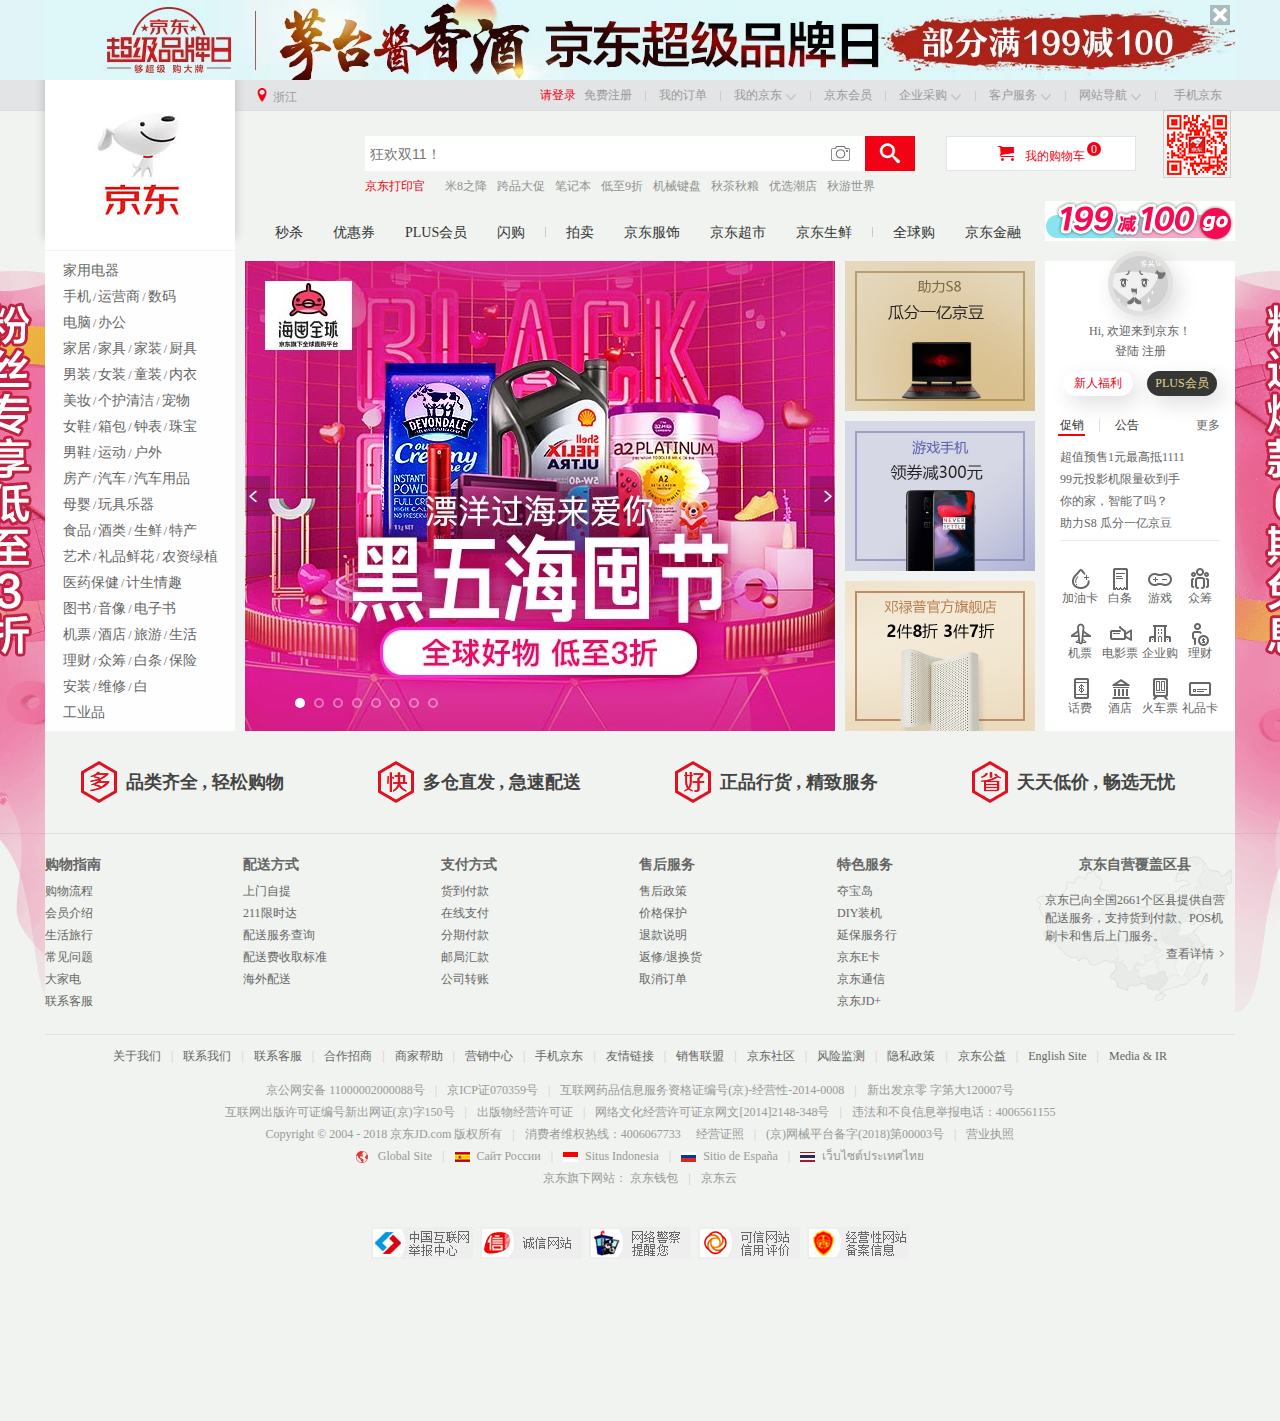
<file: index.html>
<!DOCTYPE html>
<html lang="en">
<head>
	<meta charset="UTF-8">
	<title>京东(JD.COM)-正品低价、品质保障、配送及时、轻松购物！</title>
	<meta name="description" content="京东JD.COM-专业的综合网上购物商城,销售家电、数码通讯、电脑、家居百货、服装服饰、母婴、图书、食品等数万个品牌优质商品.便捷、诚信的服务，为您提供愉悦的网上购物体验!">
	<meta name="Keywords" content="网上购物,网上商城,手机,笔记本,电脑,MP3,CD,VCD,DV,相机,数码,配件,手表,存储卡,京东">
	<link rel="shortcut icon" href="favicon.ico" type="image/x-icon"/>
	<link rel="stylesheet" href="css/normalize.css"/>
	<link rel="stylesheet" href="css/base.css"/>
	<link rel="stylesheet" href="css/index.css"/>
	<script src="js/jquery-1.12.4.js"></script>
	<script>
	        $(function () {
				var flag=0;
				var bannerLength=$(".jd_col2>ul li").length;
				var num=true;
	            $(".col2_r").click(function () {
					if(num){
                        num=false;
					    flag++;
                        flag=flag==bannerLength?0:flag;
                        $(".jd_col2>ul li").eq(flag).stop().fadeIn(function () {
                            num=true;
                        }).siblings().stop().fadeOut();
                        $(".jd_col2>ol li").eq(flag).addClass("col2_spot").siblings().removeClass("col2_spot");
					}
                    return false;

                });
                $(".col2_l").click(function () {
                    if(num){
                        num=false;
                        flag--;
                        flag=flag==-1?bannerLength-1:flag;
                        $(".jd_col2>ul li").eq(flag).stop().fadeIn(function () {
							num=true;
                        }).siblings().stop().fadeOut();
                        $(".jd_col2>ol li").eq(flag).addClass("col2_spot").siblings().removeClass("col2_spot");
					}
                    return false;
                });
	        });
	</script>
</head>
<body>
	<!-- 顶部广告 start -->
	<div class="j_event">
		<a href="#" class="w">
			<i></i>
		</a>
	</div>
	<!-- 顶部广告 end-->
	<!-- 导航栏 start -->
	<div class="shortcut">
		<div class="nav w">
			<div class="dingwei fl">
				<i></i><span>浙江</span>
			</div>
			<ul class="fr">
				<li style="position:relative;">
					<a href="#">手机京东</a>
					<div class="erweima">
						<img src="images/erweima.png" alt="">
					</div>
				</li>
				<li class="spacer fr" style="margin-right: 18px;"></li>
				<li class="dropdown">
					<a href="#">网站导航</a>
					<i></i>
				</li>
				<li class="spacer fr"></li>
				<li class="dropdown">
					<a href="#">客户服务</a>
					<i></i>
				</li>
				<li class="spacer fr"></li>
				<li class="dropdown">
					<a href="#">企业采购</a>
					<i></i>
				</li>
				<li class="spacer fr"></li>
				<li>
					<a href="#">京东会员</a>
				</li>
				<li class="spacer fr"></li>
				<li class="dropdown">
					<a href="#">我的京东</a>
					<i></i>
				</li>
				<li class="spacer fr"></li>
				<li>
					<a href="#">我的订单</a>
				</li>
				<li class="spacer fr"></li>
				<li>
					<a href="#">免费注册</a>
				</li>
				<li class="denglu">
					<a href="#">请登录</a>
				</li>
			</ul>
		</div>
	</div>
	<!-- 导航栏 end -->
	<!-- 头部栏 start -->
	<div class="header">
		<div class="w">
			<div class="logo">
				<h1>
					<a href="#">京东</a>
				</h1>
			</div>
			<div class="search">
				<input type="text" placeholder="狂欢双11！">
				<button></button>
				<i></i>
			</div>
			<!-- 热词部分 -->
		<div class="hotwords">
			<a href="#" class="style-red" style="margin-right: 20px;">京东打印官</a>
			<a href="#">米8之降</a>
			<a href="#">跨品大促</a>
			<a href="#">笔记本</a>
			<a href="#">低至9折</a>
			<a href="#">机械键盘</a>
			<a href="#">秋茶秋粮</a>
			<a href="#">优选潮店</a>
			<a href="#">秋游世界</a>
		</div>
		<!-- 购物车部分 -->
		<div class="shopping">
			<i></i>
			<a href="#">我的购物车</a>
			<em>0</em>
		</div>
		<!-- 促销部分 -->
		<div class="cuxiao">
			<a href="#">
				<img src="images/cuxiao.png" alt="">
			</a>
		</div>
		<!-- 导航栏信息部分 -->
		<div class="navitems">
			<ul class="clearfix">
				<li><a href="#">秒杀</a></li>
				<li><a href="#">优惠券</a></li>
				<li><a href="#">PLUS会员</a></li>
				<li><a href="#">闪购</a></li>
			</ul>
			<div class="spacer"></div>
			<ul class="clearfix">
				<li><a href="#">拍卖</a></li>
				<li><a href="#">京东服饰</a></li>
				<li><a href="#">京东超市</a></li>
				<li><a href="#">京东生鲜</a></li>
			</ul>
			<div class="spacer"></div>
			<ul class="clearfix">
				<li><a href="#">全球购</a></li>
				<li><a href="#">京东金融</a></li>
			</ul>
		</div>
		</div>
		
	</div>
	<!-- 头部栏 end -->
	<!-- main部分start -->
	<div class="main">
		<div class="jd w">
			<div class="jd_col1 fl">
				<ul>
					<li><a href="#">家用电器</a></li>
					<li>
						<a href="#">手机</a>
						<span>/</span>
						<a href="#">运营商</a>
						<span>/</span>
						<a href="#">数码</a>
					</li>
					<li>
						<a href="#">电脑</a>
						<span>/</span>
						<a href="#">办公</a>
					</li>
					<li>
						<a href="#">家居</a>
						<span>/</span>
						<a href="#">家具</a>
						<span>/</span>
						<a href="#">家装</a>
						<span>/</span>
						<a href="#">厨具</a>
					</li>
					<li>
						<a href="#">男装</a>
						<span>/</span>
						<a href="#">女装</a>
						<span>/</span>
						<a href="#">童装</a>
						<span>/</span>
						<a href="#">内衣</a>
					</li>
					<li>
						<a href="#">美妆</a>
						<span>/</span>
						<a href="#">个护清洁</a>
						<span>/</span>
						<a href="#">宠物</a>
					</li>
					<li>
						<a href="#">女鞋</a>
						<span>/</span>
						<a href="#">箱包</a>
						<span>/</span>
						<a href="#">钟表</a>
						<span>/</span>
						<a href="#">珠宝</a>
					</li>
					<li>
						<a href="#">男鞋</a>
						<span>/</span>
						<a href="#">运动</a>
						<span>/</span>
						<a href="#">户外</a>
					</li>
					<li>
						<a href="#">房产</a>
						<span>/</span>
						<a href="#">汽车</a>
						<span>/</span>
						<a href="#">汽车用品</a>
					</li>
					<li>
						<a href="#">母婴</a>
						<span>/</span>
						<a href="#">玩具乐器</a>
					</li>
					<li>
						<a href="#">食品</a>
						<span>/</span>
						<a href="#">酒类</a>
						<span>/</span>
						<a href="#">生鲜</a>
						<span>/</span>
						<a href="#">特产</a>
					</li>
					<li>
						<a href="#">艺术</a>
						<span>/</span>
						<a href="#">礼品鲜花</a>
						<span>/</span>
						<a href="#">农资绿植</a>
					</li>
					<li>
						<a href="#">医药保健</a>
						<span>/</span>
						<a href="#">计生情趣</a>
					</li>
					<li>
						<a href="#">图书</a>
						<span>/</span>
						<a href="#">音像</a>
						<span>/</span>
						<a href="#">电子书</a>
					</li>
					<li>
						<a href="#">机票</a>
						<span>/</span>
						<a href="#">酒店</a>
						<span>/</span>
						<a href="#">旅游</a>
						<span>/</span>
						<a href="#">生活</a>
					</li>
					<li>
						<a href="#">理财</a>
						<span>/</span>
						<a href="#">众筹</a>
						<span>/</span>
						<a href="#">白条</a>
						<span>/</span>
						<a href="#">保险</a>
					</li>
					<li>
						<a href="#">安装</a>
						<span>/</span>
						<a href="#">维修</a>
						<span>/</span>
						<a href="#">白</a>
					</li>
					<li><a href="#">工业品</a></li>
				</ul>
			</div>
			<div class="jd_col2 fl">
				<ul>
					<li>
						<a href="#">
							<img src="images/banner01.jpg" alt="">
						</a>
					</li>
					<li>
						<a href="#">
							<img src="images/banner02.jpg" alt="">
						</a>
					</li>
					<li>
						<a href="#">
							<img src="images/banner03.jpg" alt="">
						</a>
					</li>
					<li>
						<a href="#">
							<img src="images/banner04.jpg" alt="">
						</a>
					</li>
					<li>
						<a href="#">
							<img src="images/banner05.jpg" alt="">
						</a>
					</li>
					<li>
						<a href="#">
							<img src="images/banner06.jpg" alt="">
						</a>
					</li>
					<li>
						<a href="#">
							<img src="images/banner07.jpg" alt="">
						</a>
					</li>
					<li>
						<a href="#">
							<img src="images/banner08.jpg" alt="">
						</a>
					</li>
				</ul>
				<a href="#" class="col2_l"></a>
				<a href="#" class="col2_r"></a>
				<ol>
					<li class="col2_spot"></li>
					<li></li>
					<li></li>
					<li></li>
					<li></li>
					<li></li>
					<li></li>
					<li></li>
				</ol>
			</div>
			<div class="jd_col3 fl">
				<div class="col3_pic1">
					<a href="#">
						<img src="images/col3-pic01.png" alt="">
					</a>
				</div>	
				<div class="col3_pic2">
					<a href="#">
						<img src="images/col3-pic02.png" alt="">
					</a>
				</div>	
				<div class="col3_pic3">
					<a href="#">
						<img src="images/col3-pic03.png" alt="">
					</a>
				</div>	
			</div>
			
			<div class="jd_col4 fl">
				<div class="user">
					<div class="touxiang">
						<a href="#"><img src="images/no_login.jpg" alt=""></a>
					</div>
					<p>
						<span>Hi,</span>
						<a href="#">欢迎来到京东！</a>
					</p>
					<p>
						<a href="#">登陆</a>
						<a href="#">注册</a>
					</p>
					<div class="user_profit">
						<a href="#" class="xinren">新人福利</a>
						<a href="#" class="plus">PLUS会员</a>
					</div>
				</div>
				<div class="news">
					<div class="news_head">
						<a href="javascript:;" class="cuxiao2">促销</a>
						<a href="javascript:;">公告</a>
						<a href="#" class="gengduo">更多</a>
						<div class="line"></div>
					</div>
					<div class="news_body">
						<ul>
							<li><a href="#">超值预售1元最高抵1111</a></li>
							<li><a href="#">99元投影机限量砍到手</a></li>
							<li><a href="#">你的家，智能了吗？</a></li>
							<li><a href="#">助力S8 瓜分一亿京豆</a></li>
						</ul>
					</div>
				</div>
				<div class="col4_service">
					<ul class="clearfix">
						<li>
							<a href="#" class="jiayouka"><span>加油卡</span></a>
						</li>
						<li>
							<a href="#" class="baitiao"><span>白条</span></a>
						</li>
						<li>
							<a href="#" class="youxi"><span>游戏</span></a>
						</li>
						<li>
							<a href="#" class="zhongchou"><span>众筹</span></a>
						</li>
						<li>
							<a href="#" class="jipiao"><span>机票</span></a>
						</li>
						<li>
							<a href="#" class="dianyingpiao"><span>电影票</span></a>
						</li>
						<li>
							<a href="#" class="qiyegou"><span>企业购</span></a>
						</li>
						<li>
							<a href="#" class="licai"><span>理财</span></a>
						</li>
						<li>
							<a href="#" class="huafei"><span>话费</span></a>
						</li>
						<li>
							<a href="#" class="jiudian"><span>酒店</span></a>
						</li>
						<li>
							<a href="#" class="huochepiao"><span>火车票</span></a>
						</li>
						<li>
							<a href="#" class="lipinka"><span>礼品卡</span></a>
						</li>
					</ul>
				</div>
			</div>
		</div>
		<div class="ad">
			<a href=""></a>
		</div>
	</div>














    <!-- main部分end -->
	<!-- 底部start -->
	<div class="footer">
		<div class="service">
			<div class="w">
				<ul>
					<li class="duo">品类齐全 , 轻松购物</li>
					<li class="kuai">多仓直发 , 急速配送</li>
					<li class="hao">正品行货 , 精致服务</li>
					<li class="sheng">天天低价 , 畅选无忧</li>
				</ul>
			</div>
		</div>
		<!-- 帮助栏部分 -->
		<div class="help w">
			<dl>
				<dt>购物指南</dt>
				<dd><a href="#">购物流程</a></dd>
				<dd><a href="#">会员介绍</a></dd>
				<dd><a href="#">生活旅行</a></dd>
				<dd><a href="#">常见问题</a></dd>
				<dd><a href="#">大家电</a></dd>
				<dd><a href="#">联系客服</a></dd>
			</dl>
			<dl>
				<dt>配送方式</dt>
				<dd><a href="#">上门自提</a></dd>
				<dd><a href="#">211限时达</a></dd>
				<dd><a href="#">配送服务查询</a></dd>
				<dd><a href="#">配送费收取标准</a></dd>
				<dd><a href="#">海外配送</a></dd>
			</dl>
			<dl>
				<dt>支付方式</dt>
				<dd><a href="#">货到付款</a></dd>
				<dd><a href="#">在线支付</a></dd>
				<dd><a href="#">分期付款</a></dd>
				<dd><a href="#">邮局汇款</a></dd>
				<dd><a href="#">公司转账</a></dd>
			</dl>
			<dl>
				<dt>售后服务</dt>
				<dd><a href="#">售后政策</a></dd>
				<dd><a href="#">价格保护</a></dd>
				<dd><a href="#">退款说明</a></dd>
				<dd><a href="#">返修/退换货</a></dd>
				<dd><a href="#">取消订单</a></dd>
			</dl>
			<dl>
				<dt>特色服务</dt>
				<dd><a href="#">夺宝岛</a></dd>
				<dd><a href="#">DIY装机</a></dd>
				<dd><a href="#">延保服务行</a></dd>
				<dd><a href="#">京东E卡</a></dd>
				<dd><a href="#">京东通信</a></dd>
				<dd><a href="#">京东JD+</a></dd>
			</dl>
			<div class="cover fl">
				<h5>京东自营覆盖区县</h5>
				<p>京东已向全国2661个区县提供自营配送服务，支持货到付款、POS机刷卡和售后上门服务。</p>
				<p class="xiangqing"><a href="#">查看详情<i></i></a></p>
			</div>
		</div>
		<!-- 版权栏部分 -->
		<div class="copyright">
			<p class="link">
				<a href="#">关于我们</a>
				<span>|</span>
				<a href="#">联系我们</a>
				<span>|</span>
				<a href="#">联系客服</a>
				<span>|</span>
				<a href="#">合作招商</a>
				<span>|</span>
				<a href="#">商家帮助</a>
				<span>|</span>
				<a href="#">营销中心</a>
				<span>|</span>
				<a href="#">手机京东</a>
				<span>|</span>
				<a href="#">友情链接</a>
				<span>|</span>
				<a href="#">销售联盟</a>
				<span>|</span>
				<a href="#">京东社区</a>
				<span>|</span>
				<a href="#">风险监测</a>
				<span>|</span>
				<a href="#">隐私政策</a>
				<span>|</span>
				<a href="#">京东公益</a>
				<span>|</span>
				<a href="#">English Site</a>
				<span>|</span>
				<a href="#">Media & IR</a>
			</p>
			<div class="copyright_info">
				<p>
					<a href="#">京公网安备 11000002000088号</a>
					<span class="copyright_words">|</span>
					<span >京ICP证070359号</span>
					<span class="copyright_words">|</span>
					<a href="#">互联网药品信息服务资格证编号(京)-经营性-2014-0008</a>
					<span class="copyright_words">|</span>
					<span >新出发京零 字第大120007号</span>
				</p>
				<p>
					<span>互联网出版许可证编号新出网证(京)字150号</span>
					<span class="copyright_words">|</span>
					<a href="#">出版物经营许可证</a>
					<span class="copyright_words">|</span>
					<a href="#">网络文化经营许可证京网文[2014]2148-348号</a>
					<span class="copyright_words">|</span>
					<span>违法和不良信息举报电话：4006561155</span>
				</p>
				<p>
					<span>Copyright © 2004 - 2018  京东JD.com 版权所有</span>
					<span class="copyright_words">|</span>
					<span>消费者维权热线：4006067733</span>
					<a href="#" style="margin-left:12px">经营证照</a>
					<span class="copyright_words">|</span>
					<span>(京)网械平台备字(2018)第00003号</span>
					<span class="copyright_words">|</span>
					<a href="#">营业执照</a>
				</p>
				<p>
					<a href="#"><i class="pic01"></i>Global Site</a>
					<span class="copyright_words">|</span>
					<a href="#"><i class="pic02"></i>Сайт России</a>
					<span class="copyright_words">|</span>
					<a href="#"><i class="pic03"></i>Situs Indonesia</a>
					<span class="copyright_words">|</span>
					<a href="#"><i class="pic04"></i>Sitio de España</a>
					<span class="copyright_words">|</span>
					<a href="#"><i class="pic05"></i>เว็บไซต์ประเทศไทย</a>
				</p>
				<p>
					<span>京东旗下网站：</span>
					<a href="#">京东钱包</a>
					<span class="copyright_words">|</span>
					<a href="#">京东云</a>
				</p>
				<p class="copyright_auth">
					<a href="#" class="auth_01"></a>
					<a href="#" class="auth_02"></a>
					<a href="#" class="auth_03"></a>
					<a href="#" class="auth_04"></a>
					<a href="#" class="auth_05"></a>
				</p>
			</div>
		</div>
	</div>
	<!-- 底部end -->
</body>
</html>
</file>
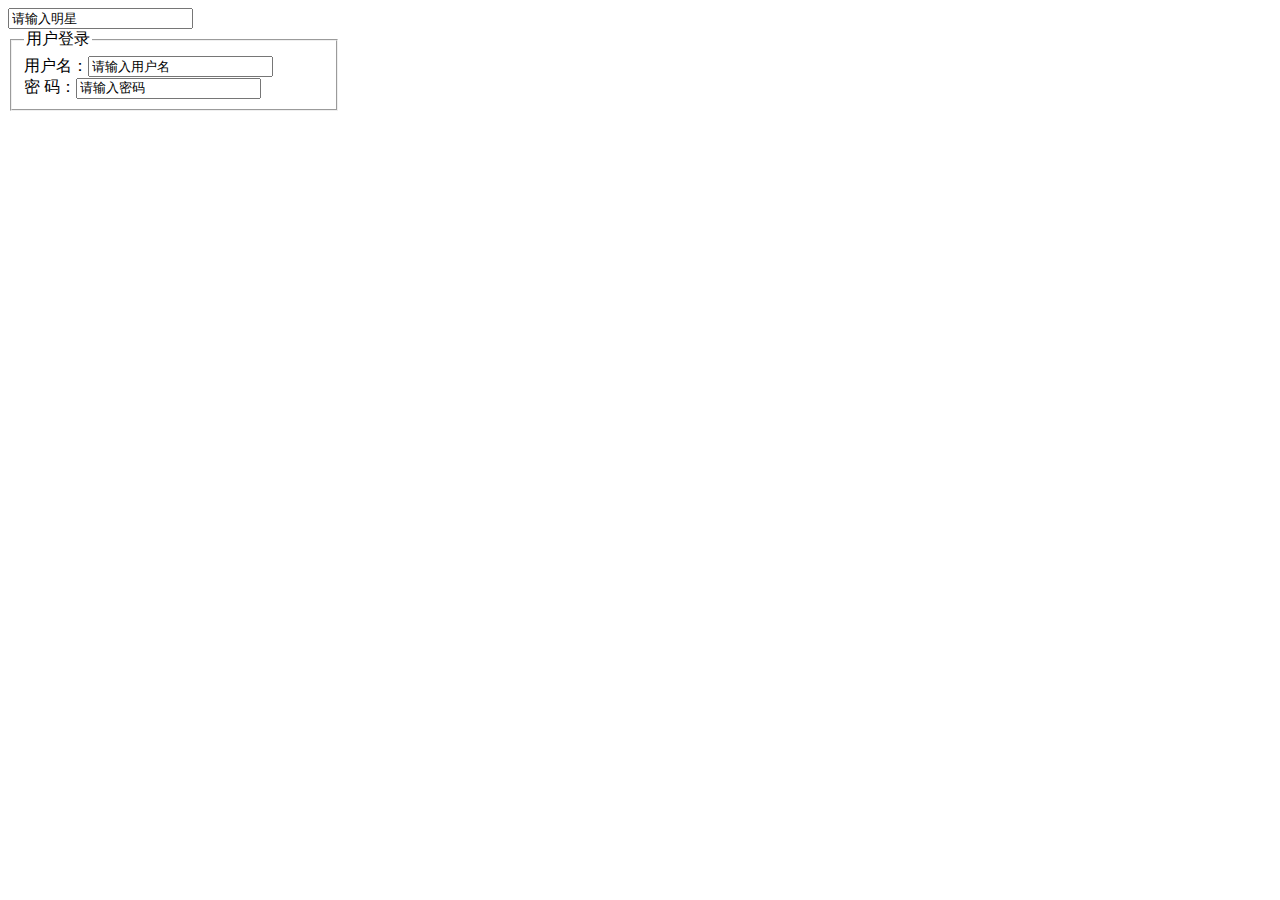
<file: css/02 表单验证.html>
<!DOCTYPE html>
<html lang="en">
<head>
	<meta charset="UTF-8">
	<title>Document</title>
	<style>
		fieldset {
			width: 300px;
		}
	</style>
</head>
<body>
	<input type="text" value="请输入明星" list="star">
	<datalist id="star">
		<option value="刘德华"></option>
		<option value="刘若英"></option>
		<option value="周润发"></option>
		<option value="周杰伦"></option>
		<option value="杨幂"></option>
		<option value="邓超"></option>
	</datalist>	
	<fieldset>
		<legend>用户登录</legend>
		用户名：<input type="text" value="请输入用户名"> <br>
		密  码：<input type="text" value="请输入密码">
	</fieldset>
</body>
</html>
</file>
<file: css/base.css>
.w {
	margin: auto;
	width: 1190px;
}
.fl {
	float: left;
}
.fr {
	float: right;
}
li {
	list-style: none;
}
i {
	font-style: normal;
}
* {
	margin: 0;
	padding: 0;
}
img {
	vertical-align: top;
}
h1,h5,p {
	margin: 0;
	padding: 0;
}
dd,dl {
	margin: 0;
}
.style-red {
	color: #f10215 !important;
}
.clearfix:after {
	content:"";
	display: block;
	height: 0;
	clear: both;
	visibility: hidden;
}
.clearfix {
	*zoom:1;
}
body {
	background-color: #f0f3ef;
}
input,button {
	margin: 0;
	padding: 0;
}
@font-face {  /*声明字体  引用字体*/
	  font-family: "icomoon";  /*我们自己起名字可以*/
	  src:  url('../fonts/icomoon.eot?7kkyc2');
	  src:  url('../fonts/icomoon.eot?7kkyc2#iefix') format('embedded-opentype'),
	    url('../fonts/icomoon.ttf?7kkyc2') format('truetype'),
	    url('../fonts/icomoon.woff?7kkyc2') format('woff'),
	    url('../fonts/icomoon.svg?7kkyc2#icomoon') format('svg');
	  font-style: normal;  /*倾斜字体正常*/
	  font-weight: normal;
		}
/*顶部广告 start*/
.j_event {
	height: 80px;
	background-color: #e1f4f8;
	z-index: 1;
	position: relative;
}
.j_event a {
	display: block;
	background: url(../images/top.jpg);
	height: 80px;
	position: relative;
}
.j_event i {
	position: absolute;
	right: 5px;
	top: 5px;
	font-family: "icomoon";
	color: #fff;
	width: 20px;
	height: 20px;
	background: rgba(45,45,45,.3);
	font-size: 14px;
	cursor: pointer;
	text-align: center;
	line-height: 20px;
}
/*顶部广告 end*/
/*导航栏 start*/
.shortcut {
	background-color: #e3e4e5;
	border-bottom: 1px solid #dddddd;
	line-height: 30px;
	font-size: 12px;
	color: #999999;
}
.shortcut .nav {
	height: 30px;
}
.nav .dingwei {
	width: 56px;
	margin-left: 202px;
	height: 30px;
}
.dingwei i {
	color: #f10215;
	font-size: 14px;
	margin-left: 8px;
	font-family: "icomoon";
}
.dingwei span {
	margin-left: 4px;
}
.shortcut li {
	float: right;
	margin-right: 13px;
}
.shortcut .fr a {
	text-decoration: none;
	color: #999999;
}
.shortcut a:hover {
	color: #f10215;
}
.shortcut .denglu {
	margin-right: 8px;
}
.shortcut .denglu a {
	color: #f10215;
}
.shortcut .spacer {
	width: 1px;
	height: 10px;
	background-color: #cccccc;
	margin-top: 11px;
}
.dropdown i{
	font-family: "icomoon";
	font-size: 18px;
	color: #c0c0c1;
	width: 12px;
	height: 12px;
	line-height: 12px;
	position: absolute;
	right: 3px;
	top: 7px;
}
.dropdown {
	position: relative;
	padding-right: 15px;
}
.erweima {
	width: 60px;
	height: 60px;
	padding: 4px 3px 2px;
	border: 1px solid #cfcfcf;
	position: absolute;
	right: -9px;
	top: 30px;
}


/*导航栏 end*/
/*头部栏start*/
.header {
	height: 140px;
}
.header .w {
	height: 140px;
	position: relative;
}
.logo {
	width: 190px;
	height: 170px;
	position: absolute;
	left: 0;
	top: -31px;
	box-shadow: 0 -12px 10px rgba(0,0,0,.2);
}
.logo a {
	display: block;
	width: 190px;
	height: 170px;
	background: url(../images/logo.png) no-repeat left top;
	text-indent: -999px;
}
.search {
	width: 550px;
	height: 35px;
	position: absolute;
	top: 25px;
	left: 320px;
}
.search input {
	width: 495px;
	height: 35px;
	outline: none;
	border: 0;
	float: left;
	padding-left: 5px;
	color: #ababab;
	font-size: 14px;
}
.search button {
	width: 50px;
	height: 35px;
	background-color: #f10215;
	border: 0;
	float: left;
	font-family: "icomoon";
	color: #fff;
	text-align: center;
	line-height: 35px;
	font-size: 20px;
	cursor: pointer;
	outline: none;
}
.search i {
	width: 19px;
	height: 15px;
	position: absolute;
	right: 65px;
	top: 10px;
	background: url(../images/sprite-search.png);
	cursor: pointer;
}
.search i:hover {
	background: url(../images/sprite-search.png) -30px 0;
}
/*热词部分*/
.hotwords {
	width: 550px;
	height: 14px;
	position: absolute;
	left: 320px;
	top: 68px;
}
.hotwords a {
	font-size: 12px;
	color: #919191;
	text-decoration: none;
	float: left;
	line-height: 14px;
	margin-right: 10px;
}
.hotwords a:hover {
	color: #f10215;
}
/*购物车部分*/
.shopping {
	height: 33px;
	width: 188px;
	border: 1px solid #e3e4e5;
	position: absolute;
	top: 25px;
	right: 99px;
	text-align: center;
	line-height: 33px;
	background-color: #fff;
}
.shopping a {
	color: #f10215;
	font-size: 12px;
	text-decoration: none;
}
.shopping i {
	font-family: "icomoon";
	color: #f10215;
	font-size: 16px;
	margin-right: 7px;
}
.shopping em {
	height: 14px;
	font-size: 12px;
	border-radius: 7px;
	text-align: center;
	line-height: 14px;
	font-style: normal;
	padding: 0 1px;
	min-width: 12px;
	background-color: #f10215;
	color: #fff;
	position: absolute;
	top: 5px;
	left: 140px;
}
/*促销部分*/
.cuxiao {
	position: absolute;
	right: 0;
	bottom: 10px;
}
/*导航栏信息部分*/
.navitems {
	height: 20px;
	width: 790px;
	position: absolute;
	left: 200px;
	bottom: 9px;

}
.navitems ul {
	float: left;
}
.navitems li {
	float: left;
	line-height: 20px;
	margin-left: 30px;
}
.navitems li a {
	font-size: 14px;
	color: #333333;
	text-decoration: none;
}
.navitems li a:hover {
	color: #f10215;
}
.navitems .spacer {
	float: left;
	width: 1px;
	height: 10px;
	background-color: #cccccc;
	margin: 5px -10px 6px 20px;
}
/*头部栏end*/
/*底部start*/
.footer {
	height: 690px;
}
.service {
	border-bottom: 1px solid #dedede;
}
.service .w {
	height: 102px;
}
.service li {
	width: 218px;
	height: 42px;
	float: left;
	padding-left: 45px;
	margin: 30px 0;
	margin-left: 34px;
	font-size: 18px;
	font-weight: 700;
	line-height: 42px;
	color: #444444;
}
.duo {
	background: url(../images/ico_service.png) no-repeat 0 0;
	margin-left: 36px !important;
}
.kuai {
	background: url(../images/ico_service.png) no-repeat 0 -43px;
}
.hao {
	background: url(../images/ico_service.png) no-repeat 0 -86px;
}
.sheng {
	background: url(../images/ico_service.png) no-repeat 0 -129px;
}
/*帮助栏部分*/
.help {
	height: 200px;
	border-bottom: 1px solid #e1e1e1;
}
.help dl {
	margin-top: 21px;
	width: 198px;
	float: left;
}
.help dt {
	margin-bottom: 6px;
	font-size: 14px;
	font-weight: 700;
	height: 20px;
	line-height: 20px;
	color: #666666;
}
.help dd {
	margin-bottom: 1px;
	height: 21px;
}
.help a {
	font-size: 12px;
	color: #666666;
	text-decoration: none;
	line-height: 21px;
}
.help a:hover {
	color: #f10215;
}
.cover {
	width: 180px;
	height: 150px;
	margin-top: 20px;
	padding: 0 10px;
	background: url(../images/sprite-footer.png) no-repeat ;
}
.cover h5 {
	height: 22px;
	text-align: center;
	line-height: 22px;
	font-size: 14px;
	color: #666666;
	margin-bottom: 15px;
}
.cover p {
	font-size: 12px;
	color: #666666;
	height: 52.5px;
	line-height: 18px;
}
.help .cover .xiangqing {
	height: 18px;
	text-align: right;
}
.cover i {
	font-family: "icomoon";
	vertical-align: middle;
	font-size: 12px;
	margin-left: -1px;
}
/*版权栏部分*/
.link {
	margin: 15px 0;
	text-align: center;
	font-size: 12px;
}
.link a {
	text-decoration: none;
	color: #666666;
}
.link span {
	color: #d3ccd3;
	margin: 0 7px;
}
.link a:hover {
	color: #f10215;
}
.copyright_info p {
	text-align: center;
	font-size: 12px;
	line-height: 22px;
}
.copyright_info a {
	color: #999999;
	text-decoration: none;
}
.copyright_info a:hover {
	color: #f10215;
}
.copyright_info .copyright_words {
	color: #d3ccd3;
	margin: 0 7px;
}
.copyright_info span {
	color: #999999;
}
.copyright_info i {
	display: inline-block;
	width: 15px;
	height: 12px;
	vertical-align: middle;
	margin-right: 7px;
}
.copyright_info .pic01 {
	background: url(../images/sprite-footer.png) no-repeat -109px -155px;
}
.copyright_info .pic02 {
	background: url(../images/sprite-footer.png) no-repeat -128px -154px;
}
.copyright_info .pic03 {
	background: url(../images/sprite-footer.png) no-repeat -148px -154px;
}
.copyright_info .pic04 {
	background: url(../images/sprite-footer.png) no-repeat -168px -154px;
}
.copyright_info .pic05 {
	background: url(../images/sprite-footer.png) no-repeat -108px -171px;
}
.copyright_auth {
	height: 32px;
	margin-top: 38px;
}
.copyright_auth a {
	height: 32px;
	width: 102px;
	display: inline-block;
	margin: 0 2px;
}
.copyright_auth .auth_01{
	background: url(../images/sprite-footer.png) no-repeat -205px 0;
}
.copyright_auth .auth_02{
	background: url(../images/sprite-footer.png) no-repeat -205px -37px;
}
.copyright_auth .auth_03{
	background: url(../images/sprite-footer.png) no-repeat -205px -74px;
}
.copyright_auth .auth_04{
	background: url(../images/sprite-footer.png) no-repeat -205px -111px;
}
.copyright_auth .auth_05{
	background: url(../images/sprite-footer.png) no-repeat -205px -148px;
}
/*底部end*/
</file>
<file: css/index.css>
.main {
	position: relative;
}
.jd {
	height: 480px;
	position: relative;
	z-index: 1;
}
.ad	{
	width: 100%;
	height: 780px;
	position: absolute;
	top: 0;
	left: 0;
	background: url(../images/ad.png) no-repeat top center;
}
.ad a {
	display: block;
	height: 100%;
}
.jd_col1 {
	width: 190px;
	height: 466px;
	background-color: #fefefe;
	padding: 7px 0;
}
.jd_col1 li {
	height: 26px;
	line-height: 26px;
	padding-left: 18px;
	font-size: 0;
}
.jd_col1 a {
	font-size: 14px;
	color: #666666;
	text-decoration: none;
}
.jd_col1 span {
	font-size: 12px;
	color: #666666;
	padding: 0 2px;
}
.jd_col1 li:hover {
	background-color: #d9d9d9;
}
.jd_col1 a:hover {
	color: #f10215;
}
.jd_col2 ul li {
	display: none;
	position: absolute;
}
.jd_col2 ul li:first-child {
	display: block;
}
.jd_col2 {
	width: 590px;
	height: 470px;
	margin: 10px 10px 0;
	position: relative;
}
.jd_col3 {
	width: 190px;
	height: 470px;
	margin: 10px 10px 0 0;
}
.jd_col4 {
	width: 190px;
	height: 470px;
	background-color: #ffffff;
	margin-top: 10px;
}
.col2_l,.col2_r {
	width: 25px;
	height: 40px;
	font-family: "icomoon";
	text-align: center;
	text-decoration: none;
	position: absolute;
	top: 50%;
	margin-top: -20px;
	background: rgba(0,0,0,.2);
	line-height: 40px;
	font-size: 22px;
	color: #fff;
}
.col2_l:hover,.col2_r:hover {
	background: rgba(0,0,0,.4);
}
.col2_l {
	left: 0;
}
.col2_r {
	right: 0;
}
.jd_col2 ol li {
	width: 6px;
	height: 6px;
	border-radius: 50%;
	float: left;
	border: 2px solid rgba(255,255,255,.4);
	margin: 4.5px;
	cursor: pointer;
}
.jd_col2 ol {
	position: absolute;
	left: 45px;
	bottom: 19px;
}
.col2_spot {
	background-color: #fff;
}
.jd_col3 div {
	width: 190px;
	height: 150px;
}
.jd_col3 img {
	width: 100%;
}
.col3_pic2 {
	margin: 10px 0;
}
.user {
	height: 90px;
	padding-top: 60px;
	position: relative;
}
.news {
	height: 130px;
}
.col4_service {
	height: 190px;
}
.user p {
	height: 20px;
	text-align: center;
	font-size: 12px;
	color: #666666;
	line-height: 20px;
}
.user p a {
	color: #666666;
	text-decoration: none;
}
.user p a:hover {
	color: #f10215;
}
.touxiang {
	height: 65px;
	width: 65px;
	border-radius: 50%;
	position: absolute;
	top: -10px;
	left: 50%;
	margin-left: -32.5px;
	background-color: #e3e1df;
	text-align: center;
	box-shadow: 6px 8px 20px rgba(45,45,45,.15);
}
.touxiang a {
	display: inline-block;
	height: 55px;
	width: 55px;
	border-radius: 50%;
	overflow: hidden;
	margin-top: 5px;
}
.touxiang img {
	width: 100%;
}
.user_profit {
	height: 25px;
	text-align: center;
	margin-top: 10px;
}
.user_profit a {
	height: 25px;
	width: 70px;
	display: inline-block;
	border-radius: 12.5px;
	font-size: 12px;
	line-height: 25px;
	text-align: center;
	text-decoration: none;
	box-shadow: 6px 8px 20px rgba(45,45,45,.15);
}
.user_profit .xinren {
	color: #f10215;
	background-color: #fff;
}
.user_profit .plus {
	color: #e5d790;
	background-color: #363634;
	margin-left: 10px;
}
.user_profit a:hover {
	color: #fff;
	background-color: #f10215;
}
.news {
	overflow: hidden;
}
.news_head {
	height: 17px;
	line-height: 17px;
	margin-top: 6px;
	font-size: 0;
	position: relative;
}
.news a {
	font-size: 12px;
	color: #666666;
	text-decoration: none;
}
.news_head a {
	padding: 0 15px;
	color: #333333;
}
.news_head .cuxiao2 {
	border-right: 1px solid #dfe0e1;
}
.news_head .gengduo {
	margin-left: 27px;
	color: #666666;
}
.gengduo:hover {
	color: #f10215;
}
.line {
	height: 2px;
	width: 27px;
	background-color: #f10215;
	position: absolute;
	bottom: -2px;
	left: 13px;
}
.news_body {
	padding-bottom: 7px;
	margin: 10.5px 15px 0;
	border-bottom: 1px solid #ebeaea;
}
.news_body li {
	height: 22px;
	line-height: 22px;
}
.news_body a:hover {
	color: #f10215;
}
.col4_service {
	padding: 0 15px;
	overflow: hidden;
}
.col4_service ul {
	margin-top: 20px;
}
.col4_service li {
	float: left;
	height: 45px;
	overflow: hidden;
	margin-bottom: 10px;
}
.col4_service a {
	display: block;
	width: 40px;
	height: 48px;
	padding-top: 7px;
	position: relative;
}
.col4_service span {
	font-size: 12px;
	color: #666666;
	width: 40px;
	position: absolute;
	bottom: 10px;
	text-align: center;
}
.col4_service a:hover span {
	color: #f10215;
}
.col4_service .jiayouka {
	background: url(../images/sprite_fs@1x.png) no-repeat 9px 6px;
}
.col4_service .baitiao {
	background: url(../images/sprite_fs@1x.png) no-repeat -35px 6px;
}
.col4_service .youxi {
	background: url(../images/sprite_fs@1x.png) no-repeat -80px 6px;
}
.col4_service .zhongchou {
	background: url(../images/sprite_fs@1x.png) no-repeat -124px 6px;
}
.col4_service .jipiao {
	background: url(../images/sprite_fs@1x.png) no-repeat 9px -38px;
}
.col4_service .dianyingpiao {
	background: url(../images/sprite_fs@1x.png) no-repeat -35px -38px;
}
.col4_service .qiyegou {
	background: url(../images/sprite_fs@1x.png) no-repeat -80px -38px;
}
.col4_service .licai {
	background: url(../images/sprite_fs@1x.png) no-repeat -124px -38px;
}
.col4_service .huafei {
	background: url(../images/sprite_fs@1x.png) no-repeat 9px -82px;
}
.col4_service .jiudian {
	background: url(../images/sprite_fs@1x.png) no-repeat -35px -82px;
}
.col4_service .huochepiao {
	background: url(../images/sprite_fs@1x.png) no-repeat -80px -82px;
}
.col4_service .lipinka {
	background: url(../images/sprite_fs@1x.png) no-repeat -124px -82px;
}
</file>
